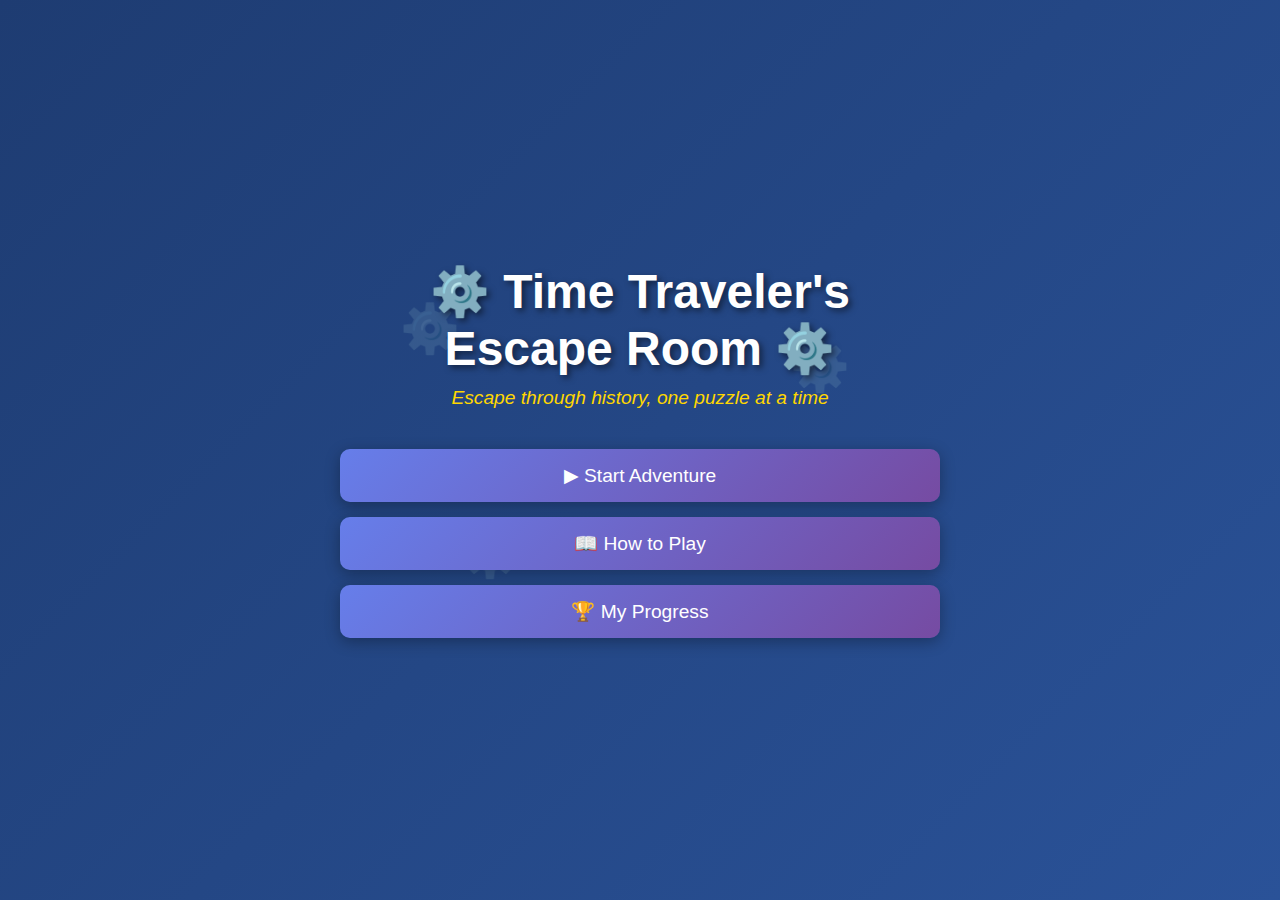
<file: index.html>
<!DOCTYPE html>
<html lang="en">
<head>
    <meta charset="UTF-8">
    <meta name="viewport" content="width=device-width, initial-scale=1.0">
    <title>Time Traveler's Escape Room</title>
    <link rel="stylesheet" href="styles.css">
</head>
<body>
    <div id="app">
        <!-- Main Menu -->
        <div id="main-menu" class="screen active">
            <div class="workshop-container">
                <div class="logo-container">
                    <h1 class="game-title">⚙️ Time Traveler's Escape Room ⚙️</h1>
                    <p class="tagline">Escape through history, one puzzle at a time</p>
                </div>
                
                <div class="menu-buttons">
                    <button class="menu-btn" onclick="game.showRoomSelect()">▶ Start Adventure</button>
                    <button class="menu-btn" onclick="game.showInstructions()">📖 How to Play</button>
                    <button class="menu-btn" onclick="game.showProgress()">🏆 My Progress</button>
                </div>

                <div class="workshop-decorations">
                    <div class="gear gear-1">⚙️</div>
                    <div class="gear gear-2">⚙️</div>
                    <div class="gear gear-3">⚙️</div>
                </div>
            </div>
        </div>

        <!-- Instructions Screen -->
        <div id="instructions" class="screen">
            <div class="content-container">
                <h2>How to Play</h2>
                <div class="instructions-content">
                    <div class="instruction-block">
                        <span class="instruction-icon">🔍</span>
                        <h3>Explore</h3>
                        <p>Click on objects to examine them. Hidden clues are everywhere!</p>
                    </div>
                    <div class="instruction-block">
                        <span class="instruction-icon">🧩</span>
                        <h3>Solve Puzzles</h3>
                        <p>Use historical knowledge and logic to solve each challenge.</p>
                    </div>
                    <div class="instruction-block">
                        <span class="instruction-icon">💡</span>
                        <h3>Get Hints</h3>
                        <p>Stuck? Use hints to learn more about the history and get help.</p>
                    </div>
                    <div class="instruction-block">
                        <span class="instruction-icon">🚪</span>
                        <h3>Escape</h3>
                        <p>Solve all puzzles to unlock the portal and return home!</p>
                    </div>
                </div>
                <button class="back-btn" onclick="game.showMainMenu()">← Back to Menu</button>
            </div>
        </div>

        <!-- Room Selection -->
        <div id="room-select" class="screen">
            <div class="content-container">
                <h2>Choose Your Era</h2>
                <div class="rooms-grid">
                    <div class="room-card" onclick="game.startRoom('egypt')">
                        <div class="room-icon">🏺</div>
                        <h3>Ancient Egypt</h3>
                        <p class="room-subtitle">The Pharaoh's Lost Cipher</p>
                        <div class="room-stats">
                            <span id="egypt-completion">⭐ Not completed</span>
                            <span id="egypt-time"></span>
                        </div>
                        <div class="room-difficulty">Difficulty: ⭐⭐</div>
                    </div>
                    <div class="room-card" onclick="game.startRoom('renaissance')">
                        <div class="room-icon">🎨</div>
                        <h3>Renaissance Italy</h3>
                        <p class="room-subtitle">Da Vinci's Secret Workshop</p>
                        <div class="room-stats">
                            <span id="renaissance-completion">⭐ Not completed</span>
                            <span id="renaissance-time"></span>
                        </div>
                        <div class="room-difficulty">Difficulty: ⭐⭐⭐</div>
                    </div>
                    <div class="room-card" onclick="game.startRoom('space')">
                        <div class="room-icon">🚀</div>
                        <h3>Space Race Era</h3>
                        <p class="room-subtitle">Mission Control Lockdown</p>
                        <div class="room-stats">
                            <span id="space-completion">⭐ Not completed</span>
                            <span id="space-time"></span>
                        </div>
                        <div class="room-difficulty">Difficulty: ⭐⭐⭐⭐</div>
                    </div>
                    <div class="room-card" onclick="game.startRoom('wednesday')">
                        <div class="room-icon">🕷️</div>
                        <h3>Wednesday's Academy</h3>
                        <p class="room-subtitle">Nevermore's Dark Mystery</p>
                        <div class="room-stats">
                            <span id="wednesday-completion">⭐ Not completed</span>
                            <span id="wednesday-time"></span>
                        </div>
                        <div class="room-difficulty">Difficulty: ⭐⭐⭐⭐⭐</div>
                    </div>
                    <div class="room-card" onclick="game.startRoom('strangerthings')">
                        <div class="room-icon">🔴</div>
                        <h3>Stranger Things</h3>
                        <p class="room-subtitle">Escape the Upside Down</p>
                        <div class="room-stats">
                            <span id="strangerthings-completion">⭐ Not completed</span>
                            <span id="strangerthings-time"></span>
                        </div>
                        <div class="room-difficulty">Difficulty: ⭐⭐⭐⭐</div>
                    </div>
                    <div class="room-card" onclick="game.startRoom('londonunderground')">
                        <div class="room-icon">🚇</div>
                        <h3>London Underground</h3>
                        <p class="room-subtitle">Mind the Gap!</p>
                        <div class="room-stats">
                            <span id="londonunderground-completion">⭐ Not completed</span>
                            <span id="londonunderground-time"></span>
                        </div>
                        <div class="room-difficulty">Difficulty: ⭐⭐⭐</div>
                    </div>
                    <div class="room-card" onclick="game.startRoom('londonundergroundadvanced')">
                        <div class="room-icon">🚇</div>
                        <h3>Tube Advanced</h3>
                        <p class="room-subtitle">Expert Challenge (20 Puzzles)</p>
                        <div class="room-stats">
                            <span id="londonundergroundadvanced-completion">⭐ Not completed</span>
                            <span id="londonundergroundadvanced-time"></span>
                        </div>
                        <div class="room-difficulty">Difficulty: ⭐⭐⭐⭐⭐⭐</div>
                    </div>
                </div>
                <button class="back-btn" onclick="game.showMainMenu()">← Back to Menu</button>
            </div>
        </div>

        <!-- Progress Screen -->
        <div id="progress" class="screen">
            <div class="content-container">
                <h2>Your Progress</h2>
                <div class="progress-stats">
                    <div class="stat-card">
                        <div class="stat-number" id="total-escapes">0</div>
                        <div class="stat-label">Rooms Escaped</div>
                    </div>
                    <div class="stat-card">
                        <div class="stat-number" id="total-hints">0</div>
                        <div class="stat-label">Hints Used</div>
                    </div>
                    <div class="stat-card">
                        <div class="stat-number" id="best-time">--:--</div>
                        <div class="stat-label">Best Time</div>
                    </div>
                </div>
                <div class="achievements">
                    <h3>Achievements</h3>
                    <div id="achievements-list" class="achievements-grid"></div>
                </div>
                <button class="back-btn" onclick="game.showMainMenu()">← Back to Menu</button>
            </div>
        </div>

        <!-- Game Room -->
        <div id="game-room" class="screen">
            <div class="game-header">
                <div class="header-left">
                    <button class="icon-btn" onclick="game.pauseGame()" title="Pause">⏸️</button>
                    <h3 id="room-title">Room Name</h3>
                </div>
                <div class="header-right">
                    <div class="timer" id="timer">00:00</div>
                    <div class="hints-available">
                        <span id="hints-count">3</span> 💡
                    </div>
                </div>
            </div>

            <div class="game-content">
                <div class="room-view" id="room-view">
                    <!-- Room content will be dynamically loaded -->
                </div>

                <div class="game-sidebar">
                    <div class="clues-panel">
                        <h4>📝 Clues Found</h4>
                        <div id="clues-list" class="clues-list">
                            <p class="no-clues">No clues found yet...</p>
                        </div>
                    </div>
                    <div class="inventory-panel">
                        <h4>🎲 Inventory</h4>
                        <div id="inventory" class="inventory-grid">
                            <p class="no-items">No items yet...</p>
                        </div>
                    </div>
                    <button class="hint-btn" onclick="game.useHint()">💡 Get Hint</button>
                </div>
            </div>
        </div>

        <!-- Puzzle Modal -->
        <div id="puzzle-modal" class="modal">
            <div class="modal-content">
                <div class="modal-header">
                    <h3 id="puzzle-title">Puzzle</h3>
                    <button class="close-btn" onclick="game.closePuzzle()">✕</button>
                </div>
                <div class="modal-body" id="puzzle-content">
                    <!-- Puzzle content loaded dynamically -->
                </div>
            </div>
        </div>

        <!-- Pause Menu -->
        <div id="pause-menu" class="modal">
            <div class="modal-content pause-content">
                <h3>Game Paused</h3>
                <div class="pause-buttons">
                    <button class="menu-btn" onclick="game.resumeGame()">▶ Resume</button>
                    <button class="menu-btn" onclick="game.restartRoom()">🔄 Restart Room</button>
                    <button class="menu-btn" onclick="game.quitToMenu()">🏠 Main Menu</button>
                </div>
            </div>
        </div>

        <!-- Success Modal -->
        <div id="success-modal" class="modal">
            <div class="modal-content success-content">
                <h2>🎉 Escape Successful! 🎉</h2>
                <div id="success-stats"></div>
                <div class="success-buttons">
                    <button class="menu-btn" onclick="game.nextRoom()">Next Room →</button>
                    <button class="menu-btn" onclick="game.showRoomSelect()">Choose Room</button>
                    <button class="menu-btn" onclick="game.showMainMenu()">Main Menu</button>
                </div>
            </div>
        </div>

        <!-- Chronos Assistant -->
        <div id="chronos-assistant" class="chronos-bubble hidden">
            <div class="chronos-avatar">🤖</div>
            <div class="chronos-message" id="chronos-message"></div>
        </div>
    </div>

    <script src="game.js"></script>
    <script src="rooms/egypt.js"></script>
    <script src="rooms/renaissance.js"></script>
    <script src="rooms/space.js"></script>
    <script src="rooms/wednesday.js"></script>
    <script src="rooms/strangerthings.js"></script>
    <script src="rooms/londonunderground.js"></script>
    <script src="rooms/londonundergroundadvanced.js"></script>
</body>
</html>
</file>
<file: styles.css>
* {
    margin: 0;
    padding: 0;
    box-sizing: border-box;
}

body {
    font-family: 'Segoe UI', Tahoma, Geneva, Verdana, sans-serif;
    background: linear-gradient(135deg, #1e3c72 0%, #2a5298 100%);
    color: #fff;
    overflow-x: hidden;
}

#app {
    width: 100%;
    min-height: 100vh;
}

/* Screens */
.screen {
    display: none;
    min-height: 100vh;
    padding: 20px;
    animation: fadeIn 0.5s;
}

.screen.active {
    display: flex;
    justify-content: center;
    align-items: center;
}

@keyframes fadeIn {
    from { opacity: 0; }
    to { opacity: 1; }
}

/* Main Menu */
.workshop-container {
    text-align: center;
    max-width: 600px;
    position: relative;
}

.logo-container {
    margin-bottom: 40px;
    animation: float 3s ease-in-out infinite;
}

@keyframes float {
    0%, 100% { transform: translateY(0); }
    50% { transform: translateY(-10px); }
}

.game-title {
    font-size: 3rem;
    margin-bottom: 10px;
    text-shadow: 3px 3px 6px rgba(0, 0, 0, 0.5);
}

.tagline {
    font-size: 1.2rem;
    color: #ffd700;
    font-style: italic;
}

.menu-buttons {
    display: flex;
    flex-direction: column;
    gap: 15px;
}

.menu-btn {
    padding: 15px 30px;
    font-size: 1.2rem;
    background: linear-gradient(135deg, #667eea 0%, #764ba2 100%);
    border: none;
    border-radius: 10px;
    color: white;
    cursor: pointer;
    transition: all 0.3s;
    box-shadow: 0 4px 15px rgba(0, 0, 0, 0.3);
}

.menu-btn:hover {
    transform: translateY(-2px);
    box-shadow: 0 6px 20px rgba(0, 0, 0, 0.4);
}

.workshop-decorations {
    position: absolute;
    top: 0;
    left: 0;
    right: 0;
    bottom: 0;
    pointer-events: none;
    z-index: -1;
}

.gear {
    position: absolute;
    font-size: 3rem;
    opacity: 0.2;
    animation: rotate 10s linear infinite;
}

@keyframes rotate {
    from { transform: rotate(0deg); }
    to { transform: rotate(360deg); }
}

.gear-1 { top: 10%; left: 10%; animation-duration: 8s; }
.gear-2 { top: 20%; right: 15%; animation-duration: 12s; animation-direction: reverse; }
.gear-3 { bottom: 15%; left: 20%; animation-duration: 15s; }

/* Content Container */
.content-container {
    max-width: 1000px;
    width: 100%;
    background: rgba(255, 255, 255, 0.1);
    backdrop-filter: blur(10px);
    border-radius: 20px;
    padding: 40px;
    box-shadow: 0 8px 32px rgba(0, 0, 0, 0.3);
}

.content-container h2 {
    font-size: 2.5rem;
    margin-bottom: 30px;
    text-align: center;
    text-shadow: 2px 2px 4px rgba(0, 0, 0, 0.5);
}

/* Instructions */
.instructions-content {
    display: grid;
    grid-template-columns: repeat(auto-fit, minmax(200px, 1fr));
    gap: 20px;
    margin-bottom: 30px;
}

.instruction-block {
    text-align: center;
    padding: 20px;
    background: rgba(255, 255, 255, 0.1);
    border-radius: 10px;
}

.instruction-icon {
    font-size: 3rem;
    display: block;
    margin-bottom: 10px;
}

.instruction-block h3 {
    font-size: 1.3rem;
    margin-bottom: 10px;
}

/* Room Selection */
.rooms-grid {
    display: grid;
    grid-template-columns: repeat(auto-fit, minmax(250px, 1fr));
    gap: 20px;
    margin-bottom: 30px;
}

.room-card {
    background: linear-gradient(135deg, rgba(255, 255, 255, 0.15), rgba(255, 255, 255, 0.05));
    border-radius: 15px;
    padding: 25px;
    cursor: pointer;
    transition: all 0.3s;
    border: 2px solid transparent;
}

.room-card:hover {
    transform: translateY(-5px);
    border-color: #ffd700;
    box-shadow: 0 8px 25px rgba(255, 215, 0, 0.3);
}

.room-icon {
    font-size: 4rem;
    margin-bottom: 15px;
}

.room-card h3 {
    font-size: 1.5rem;
    margin-bottom: 5px;
}

.room-subtitle {
    font-size: 0.9rem;
    color: #ffd700;
    margin-bottom: 15px;
    font-style: italic;
}

.room-stats {
    margin: 10px 0;
    font-size: 0.9rem;
}

.room-stats span {
    display: block;
    margin: 5px 0;
}

.room-difficulty {
    font-size: 0.85rem;
    color: #aaa;
}

/* Progress */
.progress-stats {
    display: grid;
    grid-template-columns: repeat(auto-fit, minmax(150px, 1fr));
    gap: 20px;
    margin-bottom: 30px;
}

.stat-card {
    background: rgba(255, 255, 255, 0.1);
    border-radius: 10px;
    padding: 20px;
    text-align: center;
}

.stat-number {
    font-size: 3rem;
    font-weight: bold;
    color: #ffd700;
    margin-bottom: 10px;
}

.stat-label {
    font-size: 1rem;
    color: #ddd;
}

.achievements {
    margin-top: 20px;
}

.achievements h3 {
    font-size: 1.5rem;
    margin-bottom: 15px;
}

.achievements-grid {
    display: grid;
    grid-template-columns: repeat(auto-fill, minmax(120px, 1fr));
    gap: 15px;
}

.achievement {
    background: rgba(255, 255, 255, 0.1);
    border-radius: 10px;
    padding: 15px;
    text-align: center;
    transition: all 0.3s;
}

.achievement.unlocked {
    background: linear-gradient(135deg, #ffd700, #ffed4e);
    color: #333;
    box-shadow: 0 4px 15px rgba(255, 215, 0, 0.5);
}

.achievement-icon {
    font-size: 2rem;
    display: block;
    margin-bottom: 5px;
}

.achievement-name {
    font-size: 0.8rem;
    font-weight: bold;
}

/* Back Button */
.back-btn {
    padding: 12px 30px;
    font-size: 1.1rem;
    background: rgba(255, 255, 255, 0.2);
    border: 2px solid white;
    border-radius: 10px;
    color: white;
    cursor: pointer;
    transition: all 0.3s;
}

.back-btn:hover {
    background: rgba(255, 255, 255, 0.3);
    transform: translateX(-5px);
}

/* Game Room */
.game-header {
    display: flex;
    justify-content: space-between;
    align-items: center;
    padding: 15px 30px;
    background: rgba(0, 0, 0, 0.5);
    backdrop-filter: blur(10px);
}

.header-left {
    display: flex;
    align-items: center;
    gap: 15px;
}

.header-right {
    display: flex;
    align-items: center;
    gap: 20px;
}

.icon-btn {
    background: rgba(255, 255, 255, 0.2);
    border: none;
    padding: 8px 15px;
    border-radius: 5px;
    font-size: 1.2rem;
    cursor: pointer;
    transition: all 0.3s;
}

.icon-btn:hover {
    background: rgba(255, 255, 255, 0.3);
}

.timer {
    font-size: 1.5rem;
    font-weight: bold;
    color: #ffd700;
    font-family: 'Courier New', monospace;
}

.hints-available {
    font-size: 1.2rem;
    padding: 5px 15px;
    background: rgba(255, 255, 255, 0.2);
    border-radius: 20px;
}

/* Game Content */
.game-content {
    display: flex;
    height: calc(100vh - 80px);
}

.room-view {
    flex: 1;
    padding: 30px;
    overflow-y: auto;
    background: rgba(0, 0, 0, 0.3);
}

.game-sidebar {
    width: 300px;
    background: rgba(0, 0, 0, 0.5);
    backdrop-filter: blur(10px);
    padding: 20px;
    overflow-y: auto;
    display: flex;
    flex-direction: column;
    gap: 20px;
}

.clues-panel, .inventory-panel {
    background: rgba(255, 255, 255, 0.1);
    border-radius: 10px;
    padding: 15px;
}

.clues-panel h4, .inventory-panel h4 {
    margin-bottom: 10px;
    font-size: 1.1rem;
}

.clues-list {
    display: flex;
    flex-direction: column;
    gap: 8px;
}

.clue-item {
    background: rgba(255, 255, 255, 0.1);
    padding: 10px;
    border-radius: 5px;
    font-size: 0.9rem;
    border-left: 3px solid #ffd700;
}

.inventory-grid {
    display: grid;
    grid-template-columns: repeat(3, 1fr);
    gap: 10px;
}

.inventory-item {
    aspect-ratio: 1;
    background: rgba(255, 255, 255, 0.1);
    border-radius: 5px;
    display: flex;
    align-items: center;
    justify-content: center;
    font-size: 2rem;
    cursor: pointer;
    transition: all 0.3s;
}

.inventory-item:hover {
    background: rgba(255, 255, 255, 0.2);
    transform: scale(1.05);
}

.no-clues, .no-items {
    color: #888;
    font-style: italic;
    font-size: 0.9rem;
}

.hint-btn {
    padding: 12px;
    font-size: 1.1rem;
    background: linear-gradient(135deg, #f093fb 0%, #f5576c 100%);
    border: none;
    border-radius: 10px;
    color: white;
    cursor: pointer;
    transition: all 0.3s;
    margin-top: auto;
}

.hint-btn:hover {
    transform: translateY(-2px);
    box-shadow: 0 4px 15px rgba(245, 87, 108, 0.5);
}

.hint-btn:disabled {
    opacity: 0.5;
    cursor: not-allowed;
}

/* Room Objects */
.room-object {
    background: rgba(255, 255, 255, 0.1);
    border: 2px solid rgba(255, 255, 255, 0.3);
    border-radius: 10px;
    padding: 20px;
    margin: 15px 0;
    cursor: pointer;
    transition: all 0.3s;
}

.room-object:hover {
    background: rgba(255, 255, 255, 0.2);
    border-color: #ffd700;
    transform: scale(1.02);
}

.room-object h3 {
    margin-bottom: 10px;
    font-size: 1.3rem;
}

.room-grid {
    display: grid;
    grid-template-columns: repeat(auto-fit, minmax(250px, 1fr));
    gap: 20px;
}

/* Modal */
.modal {
    display: none;
    position: fixed;
    top: 0;
    left: 0;
    width: 100%;
    height: 100%;
    background: rgba(0, 0, 0, 0.8);
    backdrop-filter: blur(5px);
    z-index: 1000;
    justify-content: center;
    align-items: center;
    animation: fadeIn 0.3s;
}

.modal.active {
    display: flex;
}

.modal-content {
    background: linear-gradient(135deg, #667eea 0%, #764ba2 100%);
    border-radius: 20px;
    padding: 30px;
    max-width: 600px;
    width: 90%;
    max-height: 80vh;
    overflow-y: auto;
    box-shadow: 0 8px 32px rgba(0, 0, 0, 0.5);
    animation: slideUp 0.3s;
}

@keyframes slideUp {
    from { transform: translateY(50px); opacity: 0; }
    to { transform: translateY(0); opacity: 1; }
}

.modal-header {
    display: flex;
    justify-content: space-between;
    align-items: center;
    margin-bottom: 20px;
}

.close-btn {
    background: rgba(255, 255, 255, 0.2);
    border: none;
    width: 35px;
    height: 35px;
    border-radius: 50%;
    font-size: 1.5rem;
    cursor: pointer;
    color: white;
    transition: all 0.3s;
}

.close-btn:hover {
    background: rgba(255, 255, 255, 0.3);
    transform: rotate(90deg);
}

/* Puzzle Styles */
.puzzle-container {
    text-align: center;
}

.puzzle-description {
    margin: 15px 0;
    font-size: 1.1rem;
    line-height: 1.6;
}

.puzzle-input-group {
    margin: 20px 0;
}

.puzzle-input {
    width: 100%;
    padding: 12px;
    font-size: 1.1rem;
    border: 2px solid rgba(255, 255, 255, 0.3);
    border-radius: 10px;
    background: rgba(255, 255, 255, 0.1);
    color: white;
    text-align: center;
}

.puzzle-input::placeholder {
    color: rgba(255, 255, 255, 0.5);
}

.puzzle-grid {
    display: grid;
    grid-template-columns: repeat(auto-fit, minmax(80px, 1fr));
    gap: 10px;
    margin: 20px 0;
}

.puzzle-option {
    padding: 15px;
    background: rgba(255, 255, 255, 0.1);
    border: 2px solid rgba(255, 255, 255, 0.3);
    border-radius: 10px;
    cursor: pointer;
    transition: all 0.3s;
    font-size: 1.5rem;
}

.puzzle-option:hover {
    background: rgba(255, 255, 255, 0.2);
    transform: scale(1.05);
}

.puzzle-option.selected {
    background: #ffd700;
    border-color: #ffd700;
    color: #333;
}

.puzzle-submit {
    padding: 12px 30px;
    font-size: 1.1rem;
    background: linear-gradient(135deg, #00c6ff 0%, #0072ff 100%);
    border: none;
    border-radius: 10px;
    color: white;
    cursor: pointer;
    transition: all 0.3s;
    margin-top: 15px;
}

.puzzle-submit:hover {
    transform: translateY(-2px);
    box-shadow: 0 4px 15px rgba(0, 114, 255, 0.5);
}

.puzzle-feedback {
    margin-top: 15px;
    padding: 12px;
    border-radius: 10px;
    font-weight: bold;
}

.puzzle-feedback.correct {
    background: rgba(76, 175, 80, 0.3);
    border: 2px solid #4CAF50;
}

.puzzle-feedback.incorrect {
    background: rgba(244, 67, 54, 0.3);
    border: 2px solid #f44336;
}

/* Pause Menu */
.pause-content {
    text-align: center;
}

.pause-buttons {
    display: flex;
    flex-direction: column;
    gap: 15px;
    margin-top: 20px;
}

/* Success Modal */
.success-content {
    text-align: center;
}

.success-content h2 {
    font-size: 2.5rem;
    margin-bottom: 20px;
}

#success-stats {
    background: rgba(0, 0, 0, 0.3);
    border-radius: 10px;
    padding: 20px;
    margin: 20px 0;
}

.success-stat {
    margin: 10px 0;
    font-size: 1.2rem;
}

.success-stat strong {
    color: #ffd700;
}

.success-buttons {
    display: flex;
    flex-direction: column;
    gap: 15px;
    margin-top: 20px;
}

/* Chronos Assistant */
.chronos-bubble {
    position: fixed;
    bottom: 30px;
    right: 30px;
    max-width: 350px;
    background: linear-gradient(135deg, #667eea 0%, #764ba2 100%);
    border-radius: 20px;
    padding: 20px;
    box-shadow: 0 8px 32px rgba(0, 0, 0, 0.5);
    animation: slideInRight 0.5s;
    z-index: 999;
}

.chronos-bubble.hidden {
    display: none;
}

@keyframes slideInRight {
    from { transform: translateX(400px); opacity: 0; }
    to { transform: translateX(0); opacity: 1; }
}

.chronos-avatar {
    font-size: 3rem;
    text-align: center;
    margin-bottom: 10px;
}

.chronos-message {
    font-size: 1rem;
    line-height: 1.5;
}

/* Responsive Design */
@media (max-width: 768px) {
    .game-title {
        font-size: 2rem;
    }
    
    .game-content {
        flex-direction: column;
    }
    
    .game-sidebar {
        width: 100%;
        max-height: 300px;
    }
    
    .rooms-grid {
        grid-template-columns: 1fr;
    }
    
    .chronos-bubble {
        left: 20px;
        right: 20px;
        bottom: 20px;
        max-width: none;
    }
}
</file>
